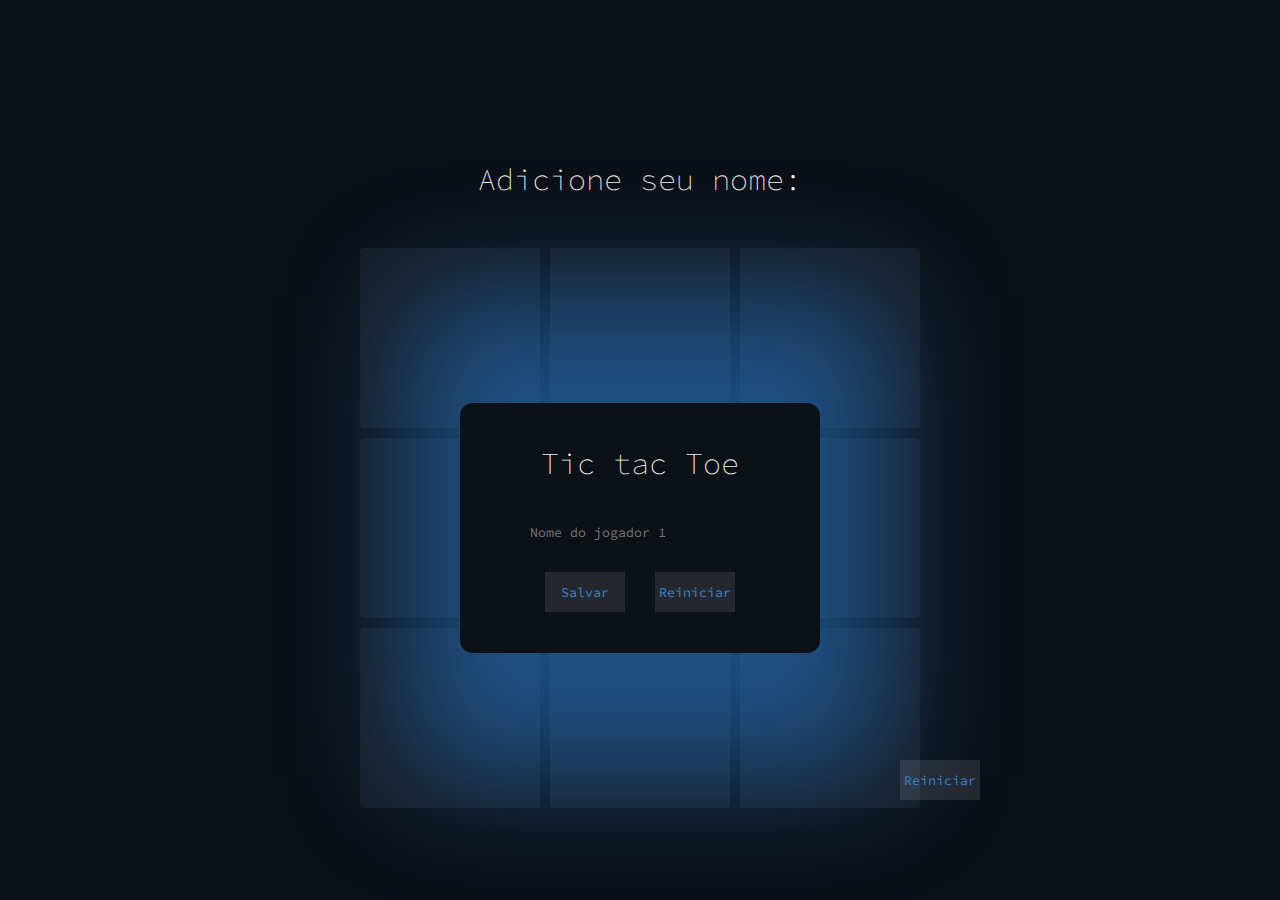
<file: index.html>
<!DOCTYPE html>
<html lang="en">

<head>
  <meta charset="UTF-8">
  <meta http-equiv="X-UA-Compatible" content="IE=edge">
  <meta name="viewport" content="width=device-width, initial-scale=1.0">
  <title>Jogo Da Velha</title>
  <link rel="stylesheet" href="style.css">
  <script src="main.js" defer></script>
  <link rel="stylesheet" />
</head>
</head>

<body>
  <div>
    <span id="winner">Winner!!</span>
    <h2 id="Turn" class="NomeJogador">Adicione seu nome:</h2>
  </div>
  <section class="Conteiner">
    <section class="ConteinerBlock">
      <div class="blockJogo" id="blockJogo"> </div>
      <div id="inicio" class="iniciomodal">
        <h1>Tic tac Toe</h1>
        <input type="text" id="InputJogador" class="inputnomes" placeholder="Nome do jogador 1" data-name="game1">
        <div class='flexBtns'> <button class="btn-three" id="BtnInputName">Salvar</button></i></button><button class="btn-three" onclick="location.reload()" id=" reload">
            Reiniciar</button></div>
      </div>

      <button class="Block" id="0" name="nameBlock"></button>
      <button class="Block" id="1" name="nameBlock"></button>
      <button class="Block" id="2" name="nameBlock"></button>
      <button class="Block" id="3" name="nameBlock"></button>
      <button class="Block" id="4" name="nameBlock"></button>
      <button class="Block" id="5" name="nameBlock"></button>
      <button class="Block" id="6" name="nameBlock"></button>
      <button class="Block" id="7" name="nameBlock"></button>
      <button class="Block" id="8" name="nameBlock"></button>
    </section>
    <button id='btnReiniciarTela' class="btn-three" onclick="location.reload()" id=" reload">
      Reiniciar</button>
  </section>

</body>

</html>
</file>
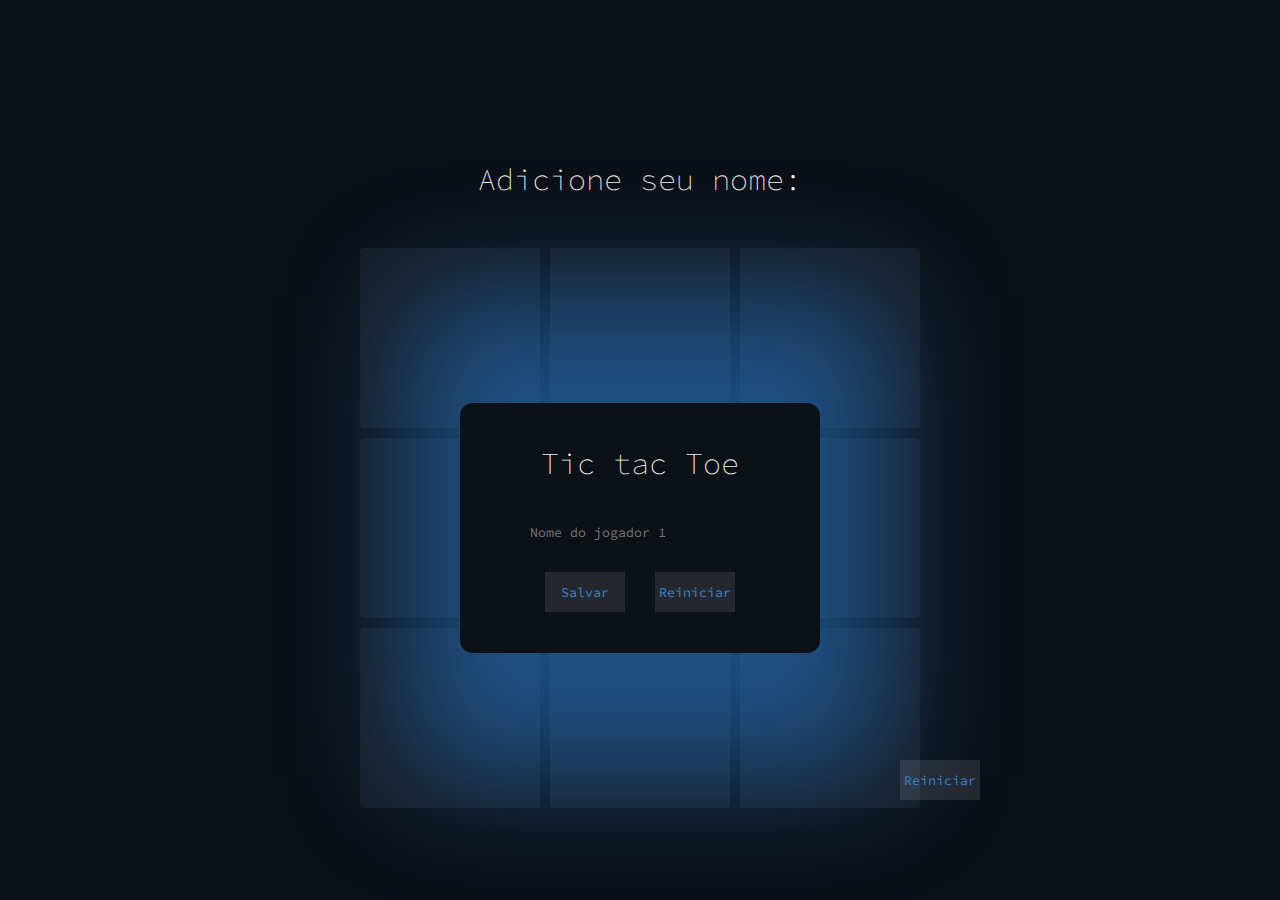
<file: Jogo.html>
<!DOCTYPE html>
<html lang="en">

<head>
  <meta charset="UTF-8">
  <meta http-equiv="X-UA-Compatible" content="IE=edge">
  <meta name="viewport" content="width=device-width, initial-scale=1.0">
  <title>Jogo Da Velha</title>
  <link rel="stylesheet" href="Jogo.css">
  <script src="Jogo.js" defer></script>
  <link rel="stylesheet" />
</head>
</head>

<body>
  <div>
    <span id="winner">Winner!!</span>
    <h2 id="Turn" class="NomeJogador">Adicione seu nome:</h2>
  </div>
  <section class="Conteiner">
    <section class="ConteinerBlock">
      <div class="blockJogo" id="blockJogo"> </div>
      <div id="inicio" class="iniciomodal">
        <h1>Tic tac Toe</h1>
        <input type="text" id="InputJogador" class="inputnomes" placeholder="Nome do jogador 1" data-name="game1">
        <div class='flexBtns'> <button class="btn-three" id="BtnInputName">Salvar</button></i></button><button class="btn-three" onclick="location.reload()" id=" reload">
            Reiniciar</button></div>
      </div>

      <button class="Block" id="0" name="nameBlock"></button>
      <button class="Block" id="1" name="nameBlock"></button>
      <button class="Block" id="2" name="nameBlock"></button>
      <button class="Block" id="3" name="nameBlock"></button>
      <button class="Block" id="4" name="nameBlock"></button>
      <button class="Block" id="5" name="nameBlock"></button>
      <button class="Block" id="6" name="nameBlock"></button>
      <button class="Block" id="7" name="nameBlock"></button>
      <button class="Block" id="8" name="nameBlock"></button>
    </section>
    <button id='btnReiniciarTela' class="btn-three" onclick="location.reload()" id=" reload">
      Reiniciar</button>
  </section>

</body>

</html>
</file>
<file: style.css>
@import url("https://fonts.googleapis.com/css?family=Source+Code+Pro:200,900");

* {
  font-family: "Source Code Pro";
  margin: 0rem;
  padding: 0px;
  background-color: #0c1017;
  color: rgb(241, 243, 241);
}
#winner {
  display: block;
  font-weight: 500;
  visibility: hidden;
  font-size: 40px;
  text-align: center;
  margin-top: 100px;
}
#btnReiniciarTela {
  position: absolute;
  right: 300px;
  bottom: 100px;
}
h1 {
  text-align: center;
  font-size: 30px;
  margin-bottom: 10px;
  font-weight: 100;
}

.NomeJogador {
  text-align: center;
  font-size: 30px;
  margin-top: 10px;
  font-weight: 100;
}

.flexBtns {
  display: flex;
  align-self: center;
  gap: 30px;
}

.ConteinerBlock {
  max-width: 560px;
  margin: auto;
  margin-top: 50px;
  display: grid;
  grid-template-columns: 1fr 1fr 1fr;
  gap: 10px;
  position: relative;
}

.Block {
  background-color: #2128358c;
  height: 180px;
  width: 180px;
  border-radius: 4px;
  border-width: 2px;
  border-style: none;
}

.blockJogo {
  position: absolute;
  background-color: #0c1017;
  top: 50px;
  left: 50px;
  width: 85%;
  height: 85%;
  border-radius: 4px;
  background-color: rgba(36, 117, 197, 0.589);
  filter: blur(60px);
}

.iniciomodal {
  top: 0;
  left: 0;
  right: 0;
  bottom: 0;
  margin: auto;
  position: absolute;
  display: flex;
  gap: 20px;
  flex-direction: column;
  justify-content: center;
  width: 360px;
  height: 250px;
  border-radius: 13px;
}

.inputnomes {
  background: transparent;
  height: 40px;
  width: 220px;
  align-self: center;
  border-style: none;
  border-color: blue;
}

.inputnomes:active,
.inputnomes:focus {
  border-width: 2px;
  border-style: dashed;
  border-color: green;
}

.btn-three {
  border-radius: 4px;
  border-width: 2px;
  border-style: none;
  color: #2475c5;
  transition: all 0.5s;
  position: relative;
  align-self: center;
  background-color: transparent;
  height: 40px;
  width: 80px;
}

.btn-three::before {
  content: "";
  position: absolute;
  top: 0;
  left: 0;
  width: 100%;
  height: 100%;
  z-index: 1;
  background-color: rgba(255, 255, 255, 0.1);
  transition: all 0.3s;
}

.btn-three:hover::before {
  opacity: 0;
  transform: scale(0.5, 0.5);
}

.btn-three::after {
  content: "";
  position: absolute;
  top: 0;
  left: 0;
  width: 100%;
  height: 100%;
  z-index: 1;
  opacity: 0;
  transition: all 0.3s;
  border: 1px solid rgba(255, 255, 255, 0.5);
  transform: scale(1.2, 1.2);
}

.btn-three:hover::after {
  opacity: 1;
  transform: scale(1, 1);
}

.leyoutX:before,
.leyoutX:after {
  content: "";
  position: absolute;
  top: 50%;
  left: 50%;
  width: 10px;
  height: 70px;
  border-radius: 20px;
  background: rgba(36, 117, 197, 1);
  transform: translate(-50%, -50%) rotate(45deg);
}

.leyoutX {
  position: relative;
  background: rgba(36, 117, 197, 0.2);
  border: 1px solid #2475c5;
}

.leyoutX:after {
  transform: translate(-50%, -50%) rotate(-45deg);
}

.leyoutO:before,
.leyoutO:after {
  content: "";
  position: absolute;
  top: 50%;
  left: 50%;
  width: 30px;
  height: 30px;
  border-radius: 50%;
  transform: translate(-50%, -50%);
  border: 10px solid #e45651;
}

.leyoutO {
  position: relative;
  background: rgba(228, 86, 81, 0.2);
  border: 1px solid #e45651;
  box-shadow: 0px 4px 4px rgba(0, 0, 0, 0.25);
}

.leyoutO:before {
  border: 2px solid #e45651;
}
.vitoriaX {
  color: #2475c5;
}

.vitoriaO {
  color: #e45651;
}
</file>
<file: Jogo.css>
@import url("https://fonts.googleapis.com/css?family=Source+Code+Pro:200,900");

* {
  font-family: "Source Code Pro";
  margin: 0rem;
  padding: 0px;
  background-color: #0c1017;
  color: rgb(241, 243, 241);
}
#winner {
  display: block;
  font-weight: 500;
  visibility: hidden;
  font-size: 40px;
  text-align: center;
  margin-top: 100px;
}
#btnReiniciarTela {
  position: absolute;
  right: 300px;
  bottom: 100px;
}
h1 {
  text-align: center;
  font-size: 30px;
  margin-bottom: 10px;
  font-weight: 100;
}

.NomeJogador {
  text-align: center;
  font-size: 30px;
  margin-top: 10px;
  font-weight: 100;
}

.flexBtns {
  display: flex;
  align-self: center;
  gap: 30px;
}

.ConteinerBlock {
  max-width: 560px;
  margin: auto;
  margin-top: 50px;
  display: grid;
  grid-template-columns: 1fr 1fr 1fr;
  gap: 10px;
  position: relative;
}

.Block {
  background-color: #2128358c;
  height: 180px;
  width: 180px;
  border-radius: 4px;
  border-width: 2px;
  border-style: none;
}

.blockJogo {
  position: absolute;
  background-color: #0c1017;
  top: 50px;
  left: 50px;
  width: 85%;
  height: 85%;
  border-radius: 4px;
  background-color: rgba(36, 117, 197, 0.589);
  filter: blur(60px);
}

.iniciomodal {
  top: 0;
  left: 0;
  right: 0;
  bottom: 0;
  margin: auto;
  position: absolute;
  display: flex;
  gap: 20px;
  flex-direction: column;
  justify-content: center;
  width: 360px;
  height: 250px;
  border-radius: 13px;
}

.inputnomes {
  background: transparent;
  height: 40px;
  width: 220px;
  align-self: center;
  border-style: none;
  border-color: blue;
}

.inputnomes:active,
.inputnomes:focus {
  border-width: 2px;
  border-style: dashed;
  border-color: green;
}

.btn-three {
  border-radius: 4px;
  border-width: 2px;
  border-style: none;
  color: #2475c5;
  transition: all 0.5s;
  position: relative;
  align-self: center;
  background-color: transparent;
  height: 40px;
  width: 80px;
}

.btn-three::before {
  content: "";
  position: absolute;
  top: 0;
  left: 0;
  width: 100%;
  height: 100%;
  z-index: 1;
  background-color: rgba(255, 255, 255, 0.1);
  transition: all 0.3s;
}

.btn-three:hover::before {
  opacity: 0;
  transform: scale(0.5, 0.5);
}

.btn-three::after {
  content: "";
  position: absolute;
  top: 0;
  left: 0;
  width: 100%;
  height: 100%;
  z-index: 1;
  opacity: 0;
  transition: all 0.3s;
  border: 1px solid rgba(255, 255, 255, 0.5);
  transform: scale(1.2, 1.2);
}

.btn-three:hover::after {
  opacity: 1;
  transform: scale(1, 1);
}

.leyoutX:before,
.leyoutX:after {
  content: "";
  position: absolute;
  top: 50%;
  left: 50%;
  width: 10px;
  height: 70px;
  border-radius: 20px;
  background: rgba(36, 117, 197, 1);
  transform: translate(-50%, -50%) rotate(45deg);
}

.leyoutX {
  position: relative;
  background: rgba(36, 117, 197, 0.2);
  border: 1px solid #2475c5;
}

.leyoutX:after {
  transform: translate(-50%, -50%) rotate(-45deg);
}

.leyoutO:before,
.leyoutO:after {
  content: "";
  position: absolute;
  top: 50%;
  left: 50%;
  width: 30px;
  height: 30px;
  border-radius: 50%;
  transform: translate(-50%, -50%);
  border: 10px solid #e45651;
}

.leyoutO {
  position: relative;
  background: rgba(228, 86, 81, 0.2);
  border: 1px solid #e45651;
  box-shadow: 0px 4px 4px rgba(0, 0, 0, 0.25);
}

.leyoutO:before {
  border: 2px solid #e45651;
}
.vitoriaX {
  color: #2475c5;
}

.vitoriaO {
  color: #e45651;
}
</file>
